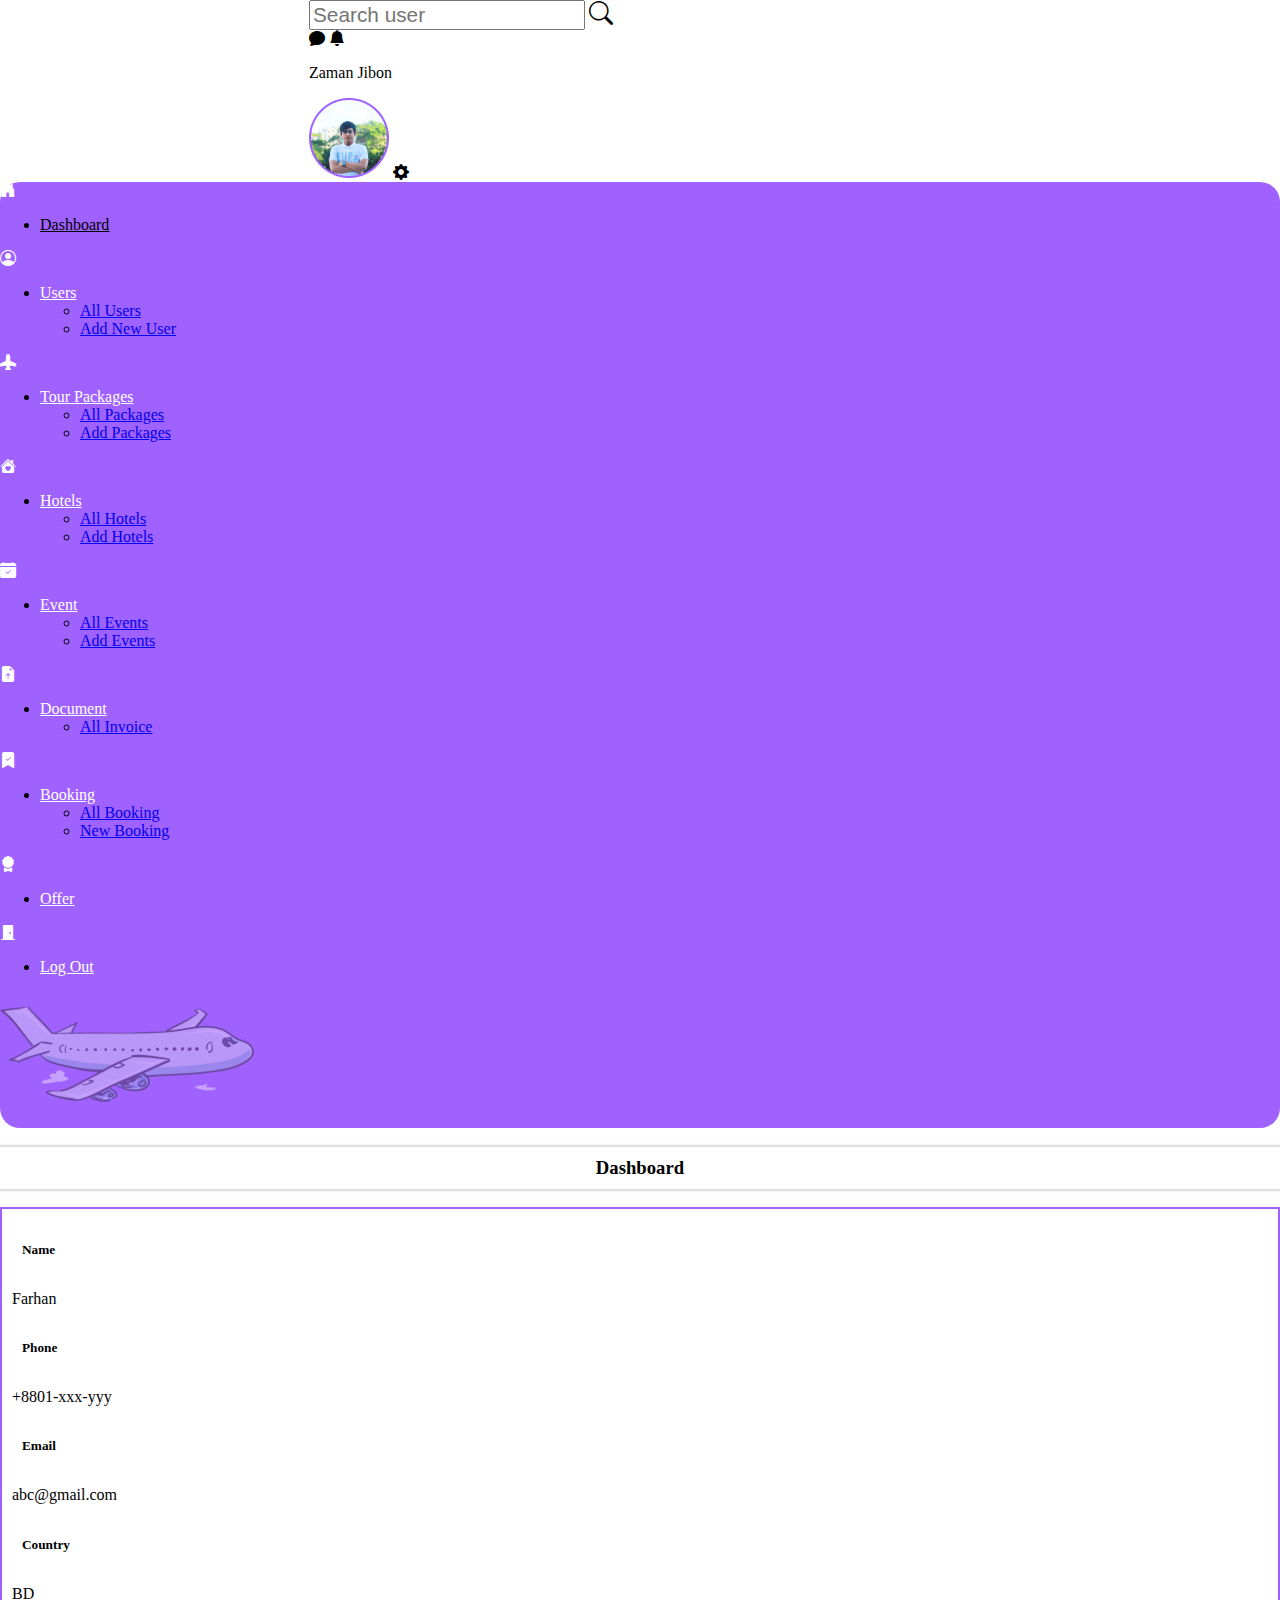
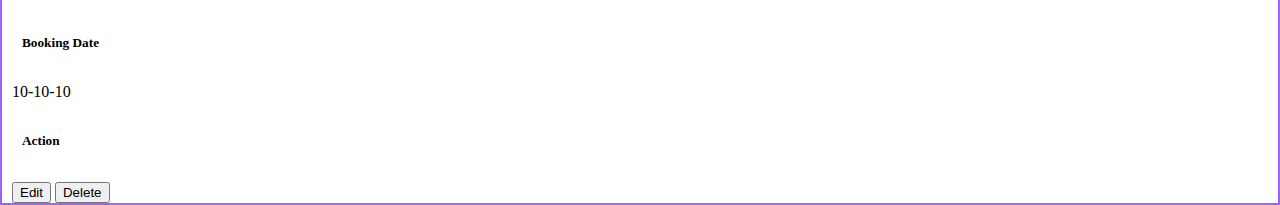
<file: index.html>
<!doctype html>
<html lang="en">
  <head>
    <!-- Required meta tags -->
    <meta charset="utf-8">
    <meta name="viewport" content="width=device-width, initial-scale=1">

    <!-- Bootstrap CSS -->
    <link href="https://cdn.jsdelivr.net/npm/bootstrap@5.0.2/dist/css/bootstrap.min.css" rel="stylesheet" integrity="sha384-EVSTQN3/azprG1Anm3QDgpJLIm9Nao0Yz1ztcQTwFspd3yD65VohhpuuCOmLASjC" crossorigin="anonymous">

    <title>Admin DashBoard</title>

     <!-- fontawesome_cdn -->
     <link rel="stylesheet" href="https://cdnjs.cloudflare.com/ajax/libs/font-awesome/6.2.0/css/all.min.css" integrity="sha512-xh6O/CkQoPOWDdYTDqeRdPCVd1SpvCA9XXcUnZS2FmJNp1coAFzvtCN9BmamE+4aHK8yyUHUSCcJHgXloTyT2A==" crossorigin="anonymous" referrerpolicy="no-referrer"/>

     <!-- bootstrap_icon_cdn -->
     <link rel="stylesheet" href="https://cdn.jsdelivr.net/npm/bootstrap-icons@1.9.1/font/bootstrap-icons.css">

    <!-- custom_css -->
    <link rel="stylesheet" href="style.css">

   
  </head>
  <body>

    <header class="mt-3 sticky-lg-top header">
        <div class="input-group">
           <div class="container menu_bar">
                <div class="row">
                    <div class="col-lg-4 ">
                        <div class="input-group search_field mb-3">
                            <input type="text" class="form-control search_input" placeholder="Search user" aria-label="Recipient's username" aria-describedby="basic-addon2">
                            <span class="input-group-text" id="basic-addon2"><a href="https://www.facebook.com/" class="nav-link"><i class="bi bi-search user_search"></i></a></span>
                        </div>
                    </div>

                    <div class="col-lg-8 d-flex">
                        <i class="bi bi-chat-fill mt-3"></i>
                        <i class="bi bi-bell-fill ps-3 mt-3"></i>
                        <p class="ps-3 mt-3">Zaman Jibon</p>
                        <!-- <p class="d-flex flex-column pt-5">Admin Profile</p> -->
                        <img src="./images/Ellipse 1.png" class="ps-3" alt="">
                        <i class="bi bi-gear-fill ps-3 mt-3"></i>
                    </div>
                </div>
           </div>
          </div>
    </header>


    <main>
        <div class="container-fluid mt-3 ">
            <div class="row">


                <div class="col-lg-3 left_menu_bar_start">
                    <div class="left_menu_bar">
                        <div class="row pt-4 px-5">
                            <div class="menu_item d-flex">
                                <i class="bi bi-house-door-fill menu_left_icon pt-2 pe-2"></i>
                                
                                <ul class="navbar-nav me-auto mb-2 mb-lg-0">
                                    <li class="nav-item">
                                      <a class="nav-link active active1 fw-bolder" aria-current="page" href="#">Dashboard</a>
                                    </li>
                                </ul>

                            </div>
                        </div>

                        <div class="row px-5">
                            <div class="menu_item d-flex">
                                <i class="bi bi-person-circle menu_left_icon pt-2 pe-2"></i>
                                
                                <ul class="navbar-nav me-auto mb-2 mb-lg-0">
                                    <li class="nav-item dropdown menu_user">
                                      <a class="nav-link dropdown-toggle users fw-bolder" href="#" id="navbarDropdown" role="button" data-bs-toggle="dropdown" aria-expanded="false">
                                        Users
                                      </a>
                                      <ul class="dropdown-menu" aria-labelledby="navbarDropdown">
                                        <li><a class="dropdown-item" href="#">All Users</a></li>
                                        <li><a class="dropdown-item" href="add_new_user.html">Add New User</a></li>
                                      </ul>
                                    </li>
                                  </ul>

                            </div>
                        </div>

                        <div class="row px-5">
                            <div class="menu_item d-flex">
                                <i class="bi bi-airplane-fill menu_left_icon pt-2 pe-2"></i>
                                
                                <ul class="navbar-nav me-auto mb-2 mb-lg-0">
                                    <li class="nav-item dropdown menu_user">
                                      <a class="nav-link dropdown-toggle users fw-bolder" href="#" id="navbarDropdown" role="button" data-bs-toggle="dropdown" aria-expanded="false">
                                        Tour Packages
                                      </a>
                                      <ul class="dropdown-menu" aria-labelledby="navbarDropdown">
                                        <li><a class="dropdown-item" href="#">All Packages</a></li>
                                        <li><a class="dropdown-item" href="#">Add Packages</a></li>
                                      </ul>
                                    </li>
                                  </ul>

                            </div>
                        </div>

                        <div class="row px-5">
                            <div class="menu_item d-flex">
                                <i class="bi bi-house-heart-fill menu_left_icon pt-2 pe-2"></i>
                                
                                <ul class="navbar-nav me-auto mb-2 mb-lg-0">
                                    <li class="nav-item dropdown menu_user">
                                      <a class="nav-link dropdown-toggle users fw-bolder" href="#" id="navbarDropdown" role="button" data-bs-toggle="dropdown" aria-expanded="false">
                                        Hotels
                                      </a>
                                      <ul class="dropdown-menu" aria-labelledby="navbarDropdown">
                                        <li><a class="dropdown-item" href="#">All Hotels</a></li>
                                        <li><a class="dropdown-item" href="#">Add Hotels</a></li>
                                      </ul>
                                    </li>
                                  </ul>

                            </div>
                        </div>

                        <div class="row px-5">
                            <div class="menu_item d-flex">
                                <i class="bi bi-calendar-check-fill menu_left_icon pt-2 pe-2"></i>
                                
                                <ul class="navbar-nav me-auto mb-2 mb-lg-0">
                                    <li class="nav-item dropdown menu_user">
                                      <a class="nav-link dropdown-toggle users fw-bolder" href="#" id="navbarDropdown" role="button" data-bs-toggle="dropdown" aria-expanded="false">
                                        Event
                                      </a>
                                      <ul class="dropdown-menu" aria-labelledby="navbarDropdown">
                                        <li><a class="dropdown-item" href="#">All Events</a></li>
                                        <li><a class="dropdown-item" href="#">Add Events</a></li>
                                      </ul>
                                    </li>
                                  </ul>

                            </div>
                        </div>

                        <div class="row px-5">
                            <div class="menu_item d-flex">
                                <i class="bi bi-file-earmark-arrow-up-fill menu_left_icon pt-2 pe-2"></i>
                                
                                <ul class="navbar-nav me-auto mb-2 mb-lg-0">
                                    <li class="nav-item dropdown menu_user">
                                      <a class="nav-link dropdown-toggle users fw-bolder" href="#" id="navbarDropdown" role="button" data-bs-toggle="dropdown" aria-expanded="false">
                                        Document
                                      </a>
                                      <ul class="dropdown-menu" aria-labelledby="navbarDropdown">
                                        <li><a class="dropdown-item" href="#">All Invoice</a></li>
                                        <!-- <li><a class="dropdown-item" href="#">Add New User</a></li> -->
                                      </ul>
                                    </li>
                                  </ul>

                            </div>
                        </div>

                        <div class="row px-5">
                            <div class="menu_item d-flex">
                                
                                <i class="bi bi-bookmark-check-fill menu_left_icon pt-2 pe-2"></i>
                                
                                <ul class="navbar-nav me-auto mb-2 mb-lg-0">
                                    <li class="nav-item dropdown menu_user">
                                      <a class="nav-link dropdown-toggle users fw-bolder" href="#" id="navbarDropdown" role="button" data-bs-toggle="dropdown" aria-expanded="false">
                                        Booking
                                      </a>
                                      <ul class="dropdown-menu" aria-labelledby="navbarDropdown">
                                        <li><a class="dropdown-item" href="#">All Booking</a></li>
                                        <li><a class="dropdown-item" href="#">New Booking</a></li>
                                      </ul>
                                    </li>
                                  </ul>

                            </div>
                        </div>


                        <div class="row  px-5">
                            <div class="menu_item d-flex">
                                
                                <i class="bi bi-award-fill menu_left_icon pt-2 pe-2"></i>
                                
                                <ul class="navbar-nav me-auto mb-2 mb-lg-0">
                                    <li class="nav-item">
                                      <a class="nav-link active  fw-bolder" aria-current="page" href="#">Offer</a>
                                    </li>
                                </ul>

                            </div>
                        </div>

                        <div class="row px-5">
                            <div class="menu_item d-flex">
                                <i class="bi bi-door-closed-fill menu_left_icon pt-2 pe-2"></i>
                                
                                <ul class="navbar-nav me-auto mb-2 mb-lg-0">
                                    <li class="nav-item">
                                      <a class="nav-link active fw-bolder" aria-current="page" href="#">Log Out</a>
                                    </li>
                                </ul>

                            </div>
                        </div>

                        <div class="row">
                            <img src="./images/pngwing 1.png" class="p-4" alt="" srcset="">
                        </div>


                    </div>
                </div>


                <div class="col-lg-9 left_side_item mt-5">

                    <div class="container">
                        <div class="row">
                              <div class="col-lg-12">
                                <h3 class="dashboard_feild">Dashboard</h3>
                              </div>
                        </div>

                        <div class="user_details_show1">
                            <div class="row items_start">
                                <div class="col-lg-2">
                                    <h5 class="details_item fw-bolder">Name</h5>
                                    <p class="ps-3">Farhan</p>
                                </div>

                                <div class="col-lg-2">
                                    <h5 class="details_item fw-bolder">Phone</h5>
                                    <p>+8801-xxx-yyy</p>
                                </div>

                                <div class="col-lg-2">
                                    <h5 class="details_item fw-bolder">Email</h5>
                                    <p>abc@gmail.com</p>
                                </div>

                                <div class="col-lg-2">
                                    <h5 class="details_item pb-4 fw-bolder">Country</h5>
                                    <p class="text-center">BD</p>
                                </div>

                                <div class="col-lg-2">
                                    <h5 class="details_item fw-bolder">Booking Date</h5>
                                    <p class="text-center">10-10-10</p>
                                </div>

                                <div class="col-lg-2">
                                    <h5 class="details_item pb-4 fw-bolder">Action</h5>
                                    <button >Edit</button>
                                    <button>Delete</button>
                                </div>
                            </div>
                        </div>
                    </div>
                   

                    
                       
                            
                        
                    
                </div>
            </div>
        </div>
    </main>
    

    <!-- Optional JavaScript; choose one of the two! -->

    <!-- Option 1: Bootstrap Bundle with Popper -->
    <script src="https://cdn.jsdelivr.net/npm/bootstrap@5.0.2/dist/js/bootstrap.bundle.min.js" integrity="sha384-MrcW6ZMFYlzcLA8Nl+NtUVF0sA7MsXsP1UyJoMp4YLEuNSfAP+JcXn/tWtIaxVXM" crossorigin="anonymous"></script>

    <!-- Option 2: Separate Popper and Bootstrap JS -->
    <!--
    <script src="https://cdn.jsdelivr.net/npm/@popperjs/core@2.9.2/dist/umd/popper.min.js" integrity="sha384-IQsoLXl5PILFhosVNubq5LC7Qb9DXgDA9i+tQ8Zj3iwWAwPtgFTxbJ8NT4GN1R8p" crossorigin="anonymous"></script>
    <script src="https://cdn.jsdelivr.net/npm/bootstrap@5.0.2/dist/js/bootstrap.min.js" integrity="sha384-cVKIPhGWiC2Al4u+LWgxfKTRIcfu0JTxR+EQDz/bgldoEyl4H0zUF0QKbrJ0EcQF" crossorigin="anonymous"></script>
    -->
  </body>
</html>
</file>
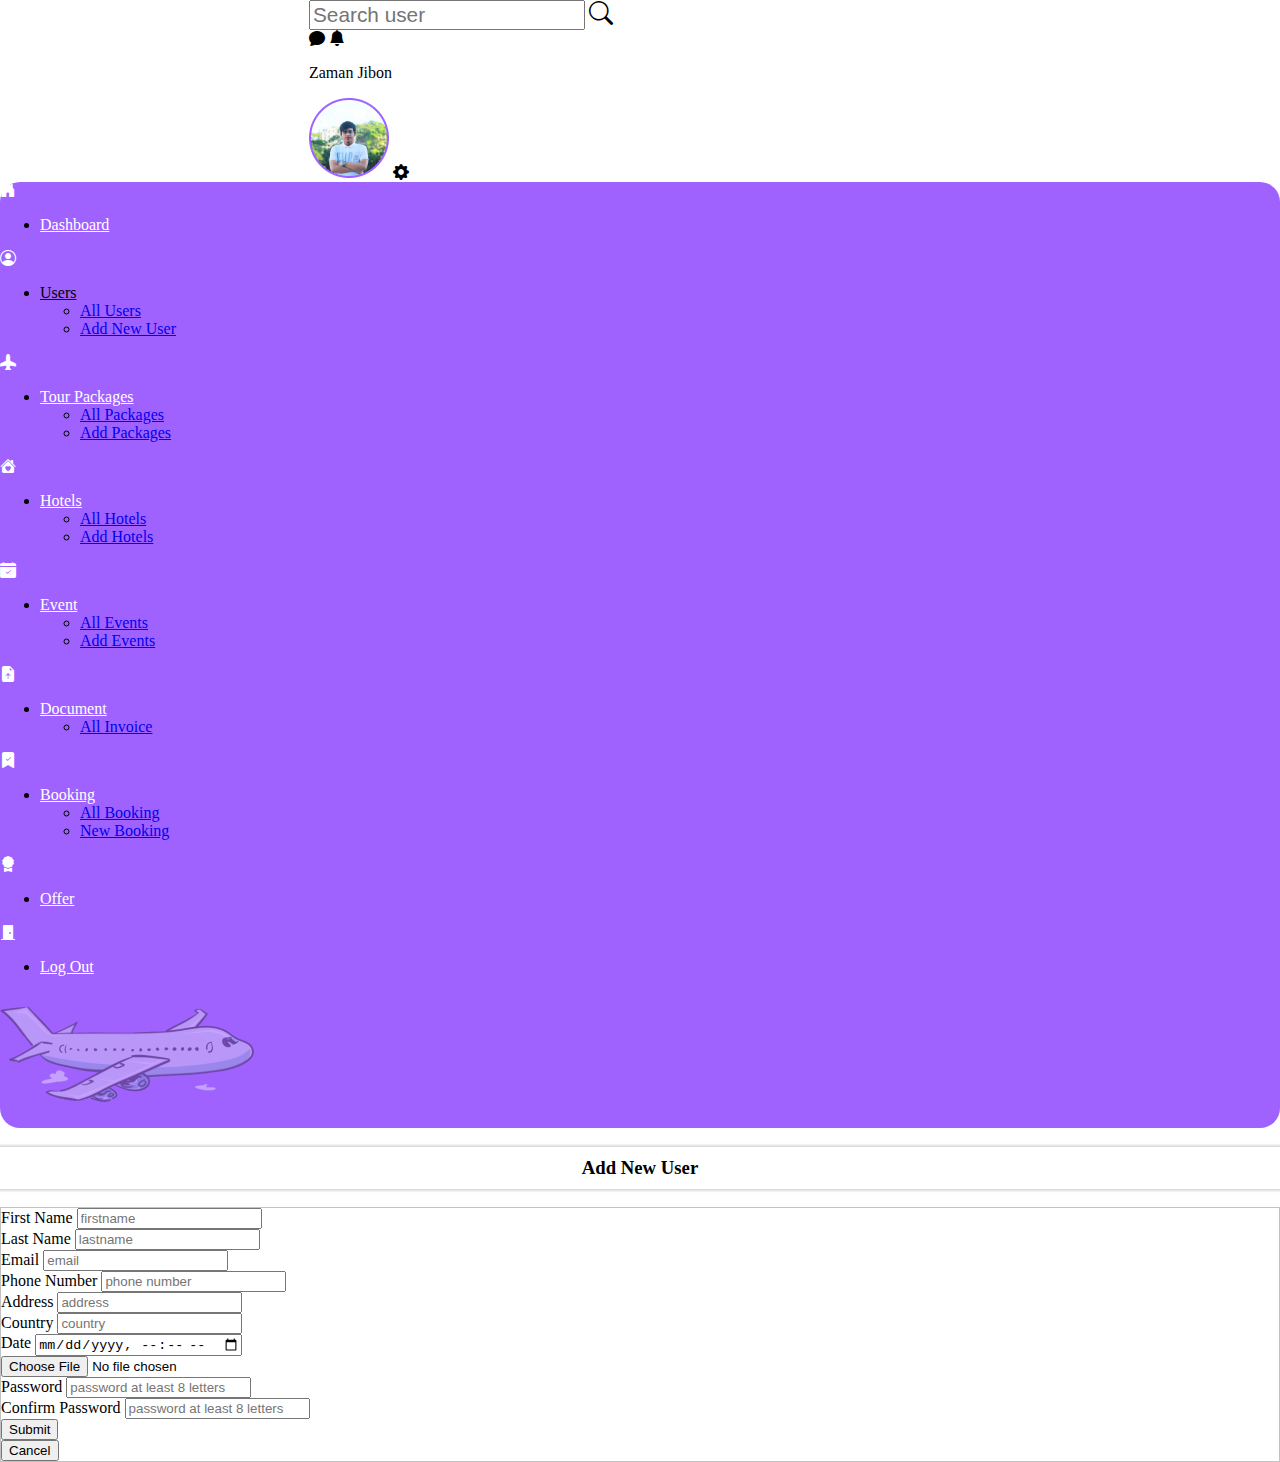
<file: add_new_user.html>
<!doctype html>
<html lang="en">
  <head>
    <!-- Required meta tags -->
    <meta charset="utf-8">
    <meta name="viewport" content="width=device-width, initial-scale=1">

    <!-- Bootstrap CSS -->
    <link href="https://cdn.jsdelivr.net/npm/bootstrap@5.0.2/dist/css/bootstrap.min.css" rel="stylesheet" integrity="sha384-EVSTQN3/azprG1Anm3QDgpJLIm9Nao0Yz1ztcQTwFspd3yD65VohhpuuCOmLASjC" crossorigin="anonymous">

    <title>Admin DashBoard</title>

     <!-- fontawesome_cdn -->
     <link rel="stylesheet" href="https://cdnjs.cloudflare.com/ajax/libs/font-awesome/6.2.0/css/all.min.css" integrity="sha512-xh6O/CkQoPOWDdYTDqeRdPCVd1SpvCA9XXcUnZS2FmJNp1coAFzvtCN9BmamE+4aHK8yyUHUSCcJHgXloTyT2A==" crossorigin="anonymous" referrerpolicy="no-referrer"/>

     <!-- bootstrap_icon_cdn -->
     <link rel="stylesheet" href="https://cdn.jsdelivr.net/npm/bootstrap-icons@1.9.1/font/bootstrap-icons.css">

    <!-- custom_css -->
    <link rel="stylesheet" href="style.css">



    <link rel="stylesheet" href="./new_user.css">

   
  </head>
  <body>

    <header class="mt-3 sticky-top header">
        <div class="input-group">
           <div class="container menu_bar">
                <div class="row">
                    <div class="col-lg-4 ">
                        <div class="input-group search_field mb-3">
                            <input type="text" class="form-control search_input" placeholder="Search user" aria-label="Recipient's username" aria-describedby="basic-addon2">
                            <span class="input-group-text" id="basic-addon2"><a href="https://www.facebook.com/" class="nav-link"><i class="bi bi-search user_search"></i></a></span>
                        </div>
                    </div>

                    <div class="col-lg-8 d-flex">
                        <i class="bi bi-chat-fill mt-3"></i>
                        <i class="bi bi-bell-fill ps-3 mt-3"></i>
                        <p class="ps-3 mt-3">Zaman Jibon</p>
                        <!-- <p class="d-flex flex-column pt-5">Admin Profile</p> -->
                        <img src="./images/Ellipse 1.png" class="ps-3" alt="">
                        <i class="bi bi-gear-fill ps-3 mt-3"></i>
                    </div>
                </div>
           </div>
          </div>
    </header>


    <main>
        <div class="container-fluid mt-3 ">
            <div class="row">


                <div class="col-lg-3 left_menu_bar_start">
                    <div class="left_menu_bar">
                        <div class="row pt-4 px-5">
                            <div class="menu_item d-flex">
                                <i class="bi bi-house-door-fill menu_left_icon pt-2 pe-2"></i>
                                
                                <ul class="navbar-nav me-auto mb-2 mb-lg-0">
                                    <li class="nav-item">
                                      <a class="nav-link active  fw-bolder" aria-current="page" href="index.html">Dashboard</a>
                                    </li>
                                </ul>

                            </div>
                        </div>

                        <div class="row px-5">
                            <div class="menu_item d-flex">
                                <i class="bi bi-person-circle menu_left_icon pt-2 pe-2"></i>
                                
                                <ul class="navbar-nav me-auto mb-2 mb-lg-0">
                                    <li class="nav-item dropdown menu_user">
                                      <a class="nav-link dropdown-toggle active1 fw-bolder" href="#" id="navbarDropdown" role="button" data-bs-toggle="dropdown" aria-expanded="false">
                                        Users
                                      </a>
                                      <ul class="dropdown-menu" aria-labelledby="navbarDropdown">
                                        <li><a class="dropdown-item" href="#">All Users</a></li>
                                        <li><a class="dropdown-item fw-bolder" href="add_new_user.html">Add New User</a></li>
                                      </ul>
                                    </li>
                                  </ul>

                            </div>
                        </div>

                        <div class="row px-5">
                            <div class="menu_item d-flex">
                                <i class="bi bi-airplane-fill menu_left_icon pt-2 pe-2"></i>
                                
                                <ul class="navbar-nav me-auto mb-2 mb-lg-0">
                                    <li class="nav-item dropdown menu_user">
                                      <a class="nav-link dropdown-toggle users fw-bolder" href="#" id="navbarDropdown" role="button" data-bs-toggle="dropdown" aria-expanded="false">
                                        Tour Packages
                                      </a>
                                      <ul class="dropdown-menu" aria-labelledby="navbarDropdown">
                                        <li><a class="dropdown-item" href="#">All Packages</a></li>
                                        <li><a class="dropdown-item" href="#">Add Packages</a></li>
                                      </ul>
                                    </li>
                                  </ul>

                            </div>
                        </div>

                        <div class="row px-5">
                            <div class="menu_item d-flex">
                                <i class="bi bi-house-heart-fill menu_left_icon pt-2 pe-2"></i>
                                
                                <ul class="navbar-nav me-auto mb-2 mb-lg-0">
                                    <li class="nav-item dropdown menu_user">
                                      <a class="nav-link dropdown-toggle users fw-bolder" href="#" id="navbarDropdown" role="button" data-bs-toggle="dropdown" aria-expanded="false">
                                        Hotels
                                      </a>
                                      <ul class="dropdown-menu" aria-labelledby="navbarDropdown">
                                        <li><a class="dropdown-item" href="#">All Hotels</a></li>
                                        <li><a class="dropdown-item" href="#">Add Hotels</a></li>
                                      </ul>
                                    </li>
                                  </ul>

                            </div>
                        </div>

                        <div class="row px-5">
                            <div class="menu_item d-flex">
                                <i class="bi bi-calendar-check-fill menu_left_icon pt-2 pe-2"></i>
                                
                                <ul class="navbar-nav me-auto mb-2 mb-lg-0">
                                    <li class="nav-item dropdown menu_user">
                                      <a class="nav-link dropdown-toggle users fw-bolder" href="#" id="navbarDropdown" role="button" data-bs-toggle="dropdown" aria-expanded="false">
                                        Event
                                      </a>
                                      <ul class="dropdown-menu" aria-labelledby="navbarDropdown">
                                        <li><a class="dropdown-item" href="#">All Events</a></li>
                                        <li><a class="dropdown-item" href="#">Add Events</a></li>
                                      </ul>
                                    </li>
                                  </ul>

                            </div>
                        </div>

                        <div class="row px-5">
                            <div class="menu_item d-flex">
                                <i class="bi bi-file-earmark-arrow-up-fill menu_left_icon pt-2 pe-2"></i>
                                
                                <ul class="navbar-nav me-auto mb-2 mb-lg-0">
                                    <li class="nav-item dropdown menu_user">
                                      <a class="nav-link dropdown-toggle users fw-bolder" href="#" id="navbarDropdown" role="button" data-bs-toggle="dropdown" aria-expanded="false">
                                        Document
                                      </a>
                                      <ul class="dropdown-menu" aria-labelledby="navbarDropdown">
                                        <li><a class="dropdown-item" href="#">All Invoice</a></li>
                                        <!-- <li><a class="dropdown-item" href="#">Add New User</a></li> -->
                                      </ul>
                                    </li>
                                  </ul>

                            </div>
                        </div>

                        <div class="row px-5">
                            <div class="menu_item d-flex">
                                
                                <i class="bi bi-bookmark-check-fill menu_left_icon pt-2 pe-2"></i>
                                
                                <ul class="navbar-nav me-auto mb-2 mb-lg-0">
                                    <li class="nav-item dropdown menu_user">
                                      <a class="nav-link dropdown-toggle users fw-bolder" href="#" id="navbarDropdown" role="button" data-bs-toggle="dropdown" aria-expanded="false">
                                        Booking
                                      </a>
                                      <ul class="dropdown-menu" aria-labelledby="navbarDropdown">
                                        <li><a class="dropdown-item" href="#">All Booking</a></li>
                                        <li><a class="dropdown-item" href="#">New Booking</a></li>
                                      </ul>
                                    </li>
                                  </ul>

                            </div>
                        </div>


                        <div class="row  px-5">
                            <div class="menu_item d-flex">
                                
                                <i class="bi bi-award-fill menu_left_icon pt-2 pe-2"></i>
                                
                                <ul class="navbar-nav me-auto mb-2 mb-lg-0">
                                    <li class="nav-item">
                                      <a class="nav-link active  fw-bolder" aria-current="page" href="#">Offer</a>
                                    </li>
                                </ul>

                            </div>
                        </div>

                        <div class="row px-5">
                            <div class="menu_item d-flex">
                                <i class="bi bi-door-closed-fill menu_left_icon pt-2 pe-2"></i>
                                
                                <ul class="navbar-nav me-auto mb-2 mb-lg-0">
                                    <li class="nav-item">
                                      <a class="nav-link active fw-bolder" aria-current="page" href="#">Log Out</a>
                                    </li>
                                </ul>

                            </div>
                        </div>

                        <div class="row">
                            <img src="./images/pngwing 1.png" class="p-4" alt="" srcset="">
                        </div>


                    </div>
                </div>


                <div class="col-lg-9 left_side_item">

                   
                   <div class="container mt-5">
                        <div class="row">
                            <div class="col-lg-12">
                            <h3 class="dashboard_feild">Add New User</h3>
                            </div>
                        </div>

                        <div class="row mt-3">
                            <div class="new_user_details">
                                <div class="row">
                                    <div class="col-lg-6">
                                        <div class="input-group mt-3 mb-3">
                                            <span class="input-group-text" id="basic-addon1">First Name</span>
                                            <input type="text" class="form-control" placeholder="firstname" aria-label="Username" aria-describedby="basic-addon1">
                                        </div>
                                    </div>

                                    <div class="col-lg-6">
                                        <div class="input-group mt-3 mb-3">
                                            <span class="input-group-text" id="basic-addon1">Last Name</span>
                                            <input type="text" class="form-control" placeholder="lastname" aria-label="Username" aria-describedby="basic-addon1">
                                        </div>
                                    </div>

                                </div>

                                <div class="row">
                                    <div class="col-lg-6">
                                        <div class="input-group mt-3 mb-3">
                                            <span class="input-group-text" id="basic-addon1">Email</span>
                                            <input type="email" class="form-control" placeholder="email" aria-label="Username" aria-describedby="basic-addon1">
                                        </div>
                                    </div>

                                    <div class="col-lg-6">
                                        <div class="input-group mt-3 mb-3">
                                            <span class="input-group-text" id="basic-addon1">Phone Number</span>
                                            <input type="number" class="form-control" placeholder="phone number" aria-label="Username" aria-describedby="basic-addon1">
                                        </div>
                                    </div>

                                </div>

                                <div class="row">
                                    <div class="col-lg-6">
                                        <div class="input-group mt-3 mb-3">
                                            <span class="input-group-text" id="basic-addon1">Address</span>
                                            <input type="text" class="form-control" placeholder="address" aria-label="Username" aria-describedby="basic-addon1">
                                        </div>
                                    </div>

                                    <div class="col-lg-6">
                                        <div class="input-group mt-3 mb-3">
                                            <span class="input-group-text" id="basic-addon1">Country</span>
                                            <input type="text" class="form-control" placeholder="country" aria-label="Username" aria-describedby="basic-addon1">
                                        </div>
                                    </div>

                                </div>


                                <div class="row">
                                    <div class="col-lg-6">
                                        <div class="input-group mt-3 mb-3">
                                            <span class="input-group-text" id="basic-addon1">Date</span>
                                            <input type="datetime-local" class="form-control" placeholder="Date" aria-label="Username" aria-describedby="basic-addon1">
                                        </div>
                                    </div>

                                    <div class="col-lg-6">
                                        <div class="input-group mt-3 mb-3">
                                            <span class="input-group-text" id="basic-addon1"></span>
                                            <input type="file" class="form-control" placeholder="upload image" aria-label="Username" aria-describedby="basic-addon1">
                                        </div>
                                    </div>

                                </div>

                                <div class="row">
                                    <div class="col-lg-6">
                                        <div class="input-group mt-3 mb-3">
                                            <span class="input-group-text" id="basic-addon1">Password</span>
                                            <input type="password" class="form-control" placeholder="password at least 8 letters" aria-label="Username" aria-describedby="basic-addon1">
                                        </div>
                                    </div>

                                    <div class="col-lg-6">
                                        <div class="input-group mt-3 mb-3">
                                            <span class="input-group-text" id="basic-addon1">Confirm Password</span>
                                            <input type="password" class="form-control" placeholder="password at least 8 letters" aria-label="Username" aria-describedby="basic-addon1">
                                        </div>
                                    </div>

                                </div>


                                <div class="row">
                                    <div class="col-lg-6">
                                        <a href="http://"> <button type="submit" class="btn btn-primary mb-3">Submit</button></a>
                                        
                                    </div>

                                    <div class="col-lg-6">
                                        <a href="./add_new_user.html"> <button type="submit" class="btn btn-primary mb-3">Cancel</button></a>
                                    </div>
                                </div>
                                
                            </div>

                           
                        </div>

                        
                   </div>

                    
                       
                            
                        
                    
                </div>
            </div>
        </div>
    </main>
    

    <!-- Optional JavaScript; choose one of the two! -->

    <!-- Option 1: Bootstrap Bundle with Popper -->
    <script src="https://cdn.jsdelivr.net/npm/bootstrap@5.0.2/dist/js/bootstrap.bundle.min.js" integrity="sha384-MrcW6ZMFYlzcLA8Nl+NtUVF0sA7MsXsP1UyJoMp4YLEuNSfAP+JcXn/tWtIaxVXM" crossorigin="anonymous"></script>

    <!-- Option 2: Separate Popper and Bootstrap JS -->
    <!--
    <script src="https://cdn.jsdelivr.net/npm/@popperjs/core@2.9.2/dist/umd/popper.min.js" integrity="sha384-IQsoLXl5PILFhosVNubq5LC7Qb9DXgDA9i+tQ8Zj3iwWAwPtgFTxbJ8NT4GN1R8p" crossorigin="anonymous"></script>
    <script src="https://cdn.jsdelivr.net/npm/bootstrap@5.0.2/dist/js/bootstrap.min.js" integrity="sha384-cVKIPhGWiC2Al4u+LWgxfKTRIcfu0JTxR+EQDz/bgldoEyl4H0zUF0QKbrJ0EcQF" crossorigin="anonymous"></script>
    -->
  </body>
</html>
</file>
<file: style.css>
:root{
    --black-color:#000;
    --purpel-color:#A062FF;
    --white:#fff;
}

body{
    max-width: 1600px;
    margin: 0 auto;
}



.user_search{
    color: var(--black-color);
    font-size: 1.5rem;
    font-weight: bold;
    
}
.search_input{
    font-size: 1.3rem;
}
.search_field{
   

}
.menu_bar{
    margin-left: 19.31rem;
}

.header{
    background-color: var(--white);
}


/* left_menu_bar */
.active{
    color: var(--white);
}
.active1{
    color: #000;
}
.active:focus{
    color: var(--black-color);
}
.active:hover{
    color: var(--black-color);
}
.left_menu_bar{
    background-color: var(--purpel-color);
    border-radius: 1.25rem;
    /* margin-top: 70px; */
    
}
.left_menu_bar_start{
    
    
}
.users{
    color: var(--white);
}
.users:hover{
    color: #fff;
}
.menu_user:hover .dropdown-menu{
    display: block;
}
.menu_left_icon{
    color: var(--white);
}


/* left_menu_finish */

.dashboard_feild{
    padding: 10px 15px;
    background: #FFFFFF;
    width: ;
    text-align: center;
    box-shadow: 0px 0px 2px 2px rgba(0, 0, 0, 0.15);
}
.left_side_item{
    /* margin-left: 280px; */
}

.user_details_show1{
    background: var(--white);
    border: 2px solid var(--purpel-color);
}


.details_item{
    padding: 10px 10px ;
    
}
.items_start{
   /* border-bottom: 2px solid #c2c2c2; */
   padding-left: 10px;
   
}




.header_right_part1{
    margin-left: 50px;
}
</file>
<file: new_user.css>
.new_user_details{
    border: 1px solid #C2C2C2;
}
</file>
